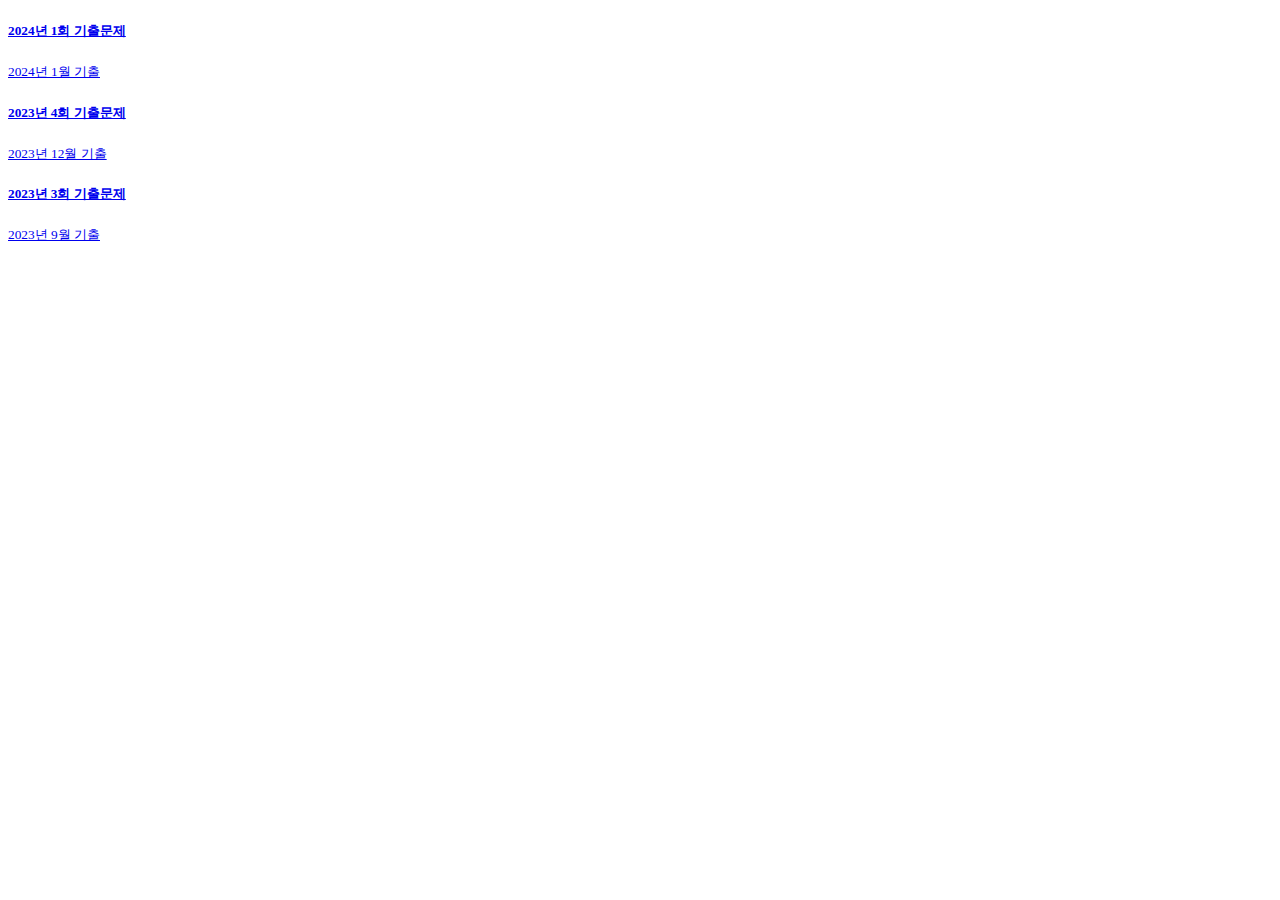
<file: src/main/resources/templates/practice.html>
<!DOCTYPE html>
<html lang="ko" xmlns:th="http://www.thymeleaf.org" th:replace="~{layout/base :: layout(~{::section}, ~{::css})}">
<head>
    <title>정보처리기사 실기</title>
    <th:block th:fragment="css">
        <link rel="stylesheet" th:href="@{/css/practice.css}">
    </th:block>
</head>
<body>
    <section th:fragment="content">
        <!-- 바디 영역 -->
        <div class="body-section text-center my-5">
            <div class="row justify-content-center">
                <div class="col-md-8">
                    <div class="list-group">
                        <a href="/practice/detail/2024-1" class="list-group-item list-group-item-action">
                            <h5 class="mb-1">2024년 1회 기출문제</h5>
                            <small class="text-muted">2024년 1월 기출</small>
                        </a>
                        <a href="/practice/detail/2023-4" class="list-group-item list-group-item-action">
                            <h5 class="mb-1">2023년 4회 기출문제</h5>
                            <small class="text-muted">2023년 12월 기출</small>
                        </a>
                        <a href="/practice/detail/2023-3" class="list-group-item list-group-item-action">
                            <h5 class="mb-1">2023년 3회 기출문제</h5>
                            <small class="text-muted">2023년 9월 기출</small>
                        </a>
                    </div>
                </div>
            </div>
        </div>
    </section>
</body>
</html>
</file>
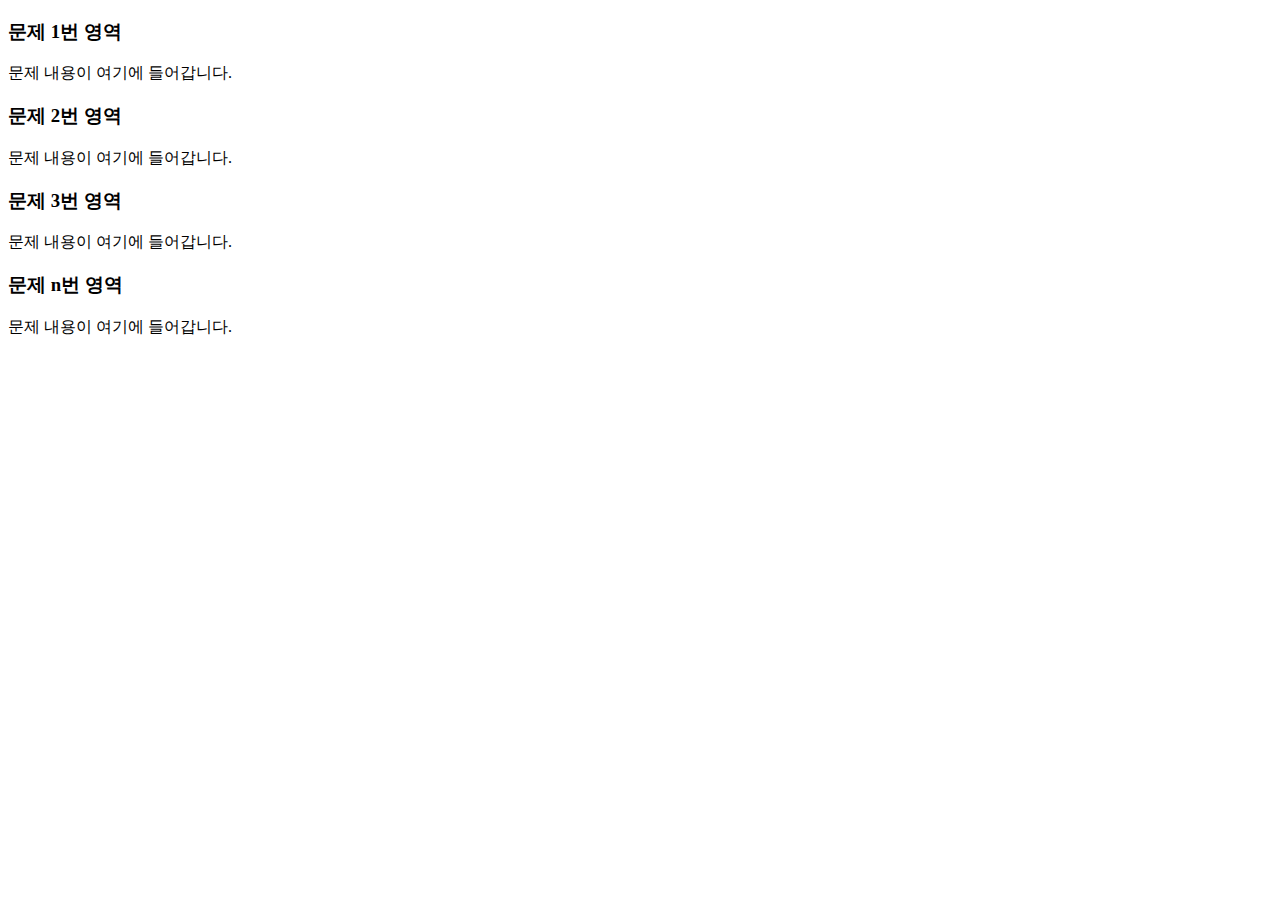
<file: src/main/resources/templates/practiceDetail.html>
<!DOCTYPE html>
<html lang="ko" xmlns:th="http://www.thymeleaf.org" th:replace="~{layout/base :: layout(~{::section}, ~{::css})}">
<head>
    <title>정보처리기사 실기</title>
    <th:block th:fragment="css">
        <link rel="stylesheet" th:href="@{/css/practiceDetail.css}">
    </th:block>
</head>
<body>
    <section th:fragment="content">
        <!-- 바디 영역 -->
        <div class="body-section">
            <div class="row justify-content-center">
                <!-- 문제 목록 영역 -->
                <div class="col-md-10">
                    <div class="practice-container">
                        <div class="practice-item">
                            <h3>문제 1번 영역</h3>
                            <div class="practice-content">
                                문제 내용이 여기에 들어갑니다.
                            </div>
                        </div>
                        <div class="practice-item">
                            <h3>문제 2번 영역</h3>
                            <div class="practice-content">
                                문제 내용이 여기에 들어갑니다.
                            </div>
                        </div>
                        <div class="practice-item">
                            <h3>문제 3번 영역</h3>
                            <div class="practice-content">
                                문제 내용이 여기에 들어갑니다.
                            </div>
                        </div>
                        <div class="practice-item">
                            <h3>문제 n번 영역</h3>
                            <div class="practice-content">
                                문제 내용이 여기에 들어갑니다.
                            </div>
                        </div>
                    </div>
                </div>
            </div>
        </div>
    </section>
</body>
</html>
</file>
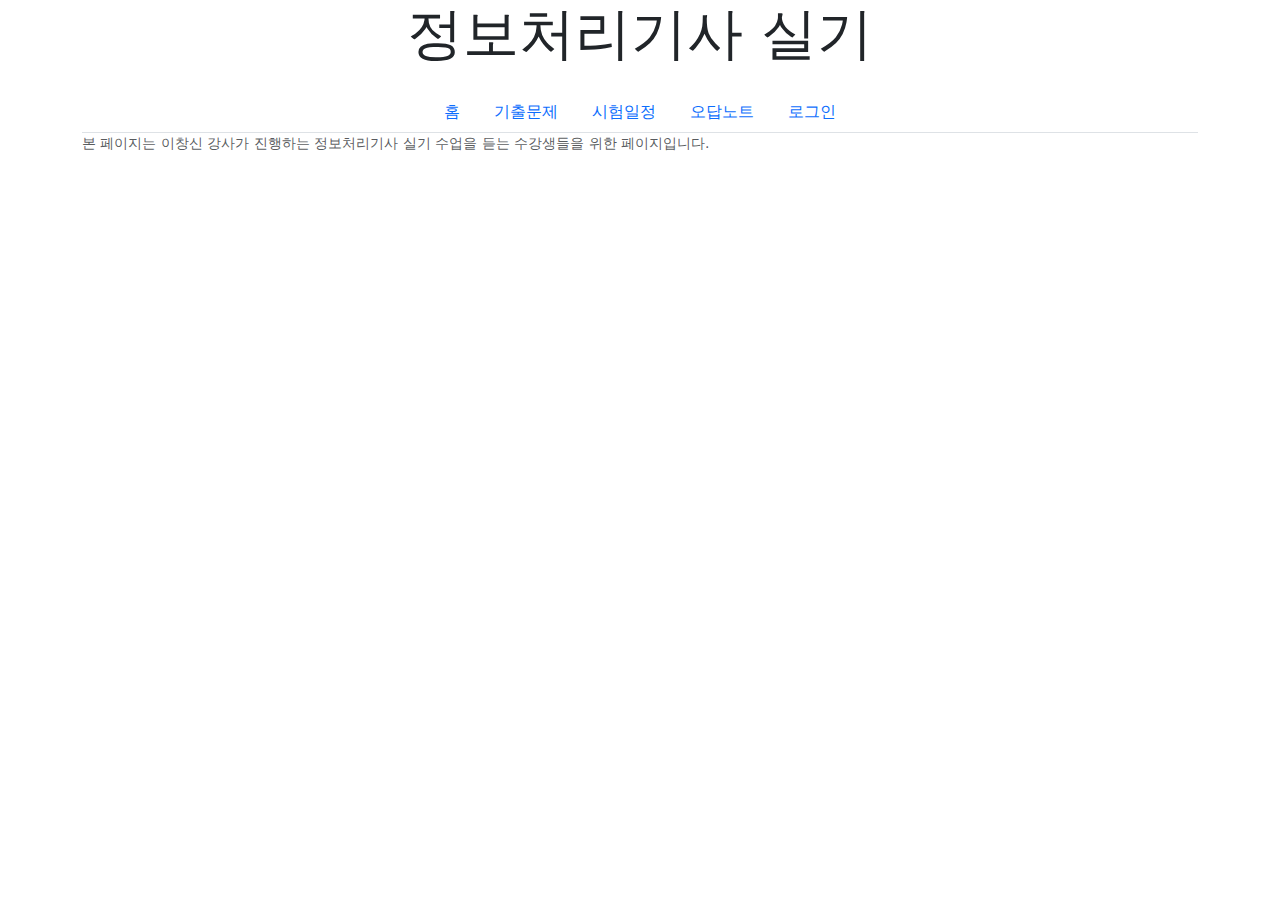
<file: src/main/resources/templates/layout/base.html>
<!DOCTYPE html>
<html lang="ko" xmlns:th="http://www.thymeleaf.org" th:fragment="layout(content, css)">
<head>
    <meta charset="UTF-8">
    <meta name="viewport" content="width=device-width, initial-scale=1.0">
    <title>정보처리기사 실기</title>
    <link href="https://cdn.jsdelivr.net/npm/bootstrap@5.3.3/dist/css/bootstrap.min.css" rel="stylesheet">
    <link rel="stylesheet" th:href="@{/css/base.css}">
    <!-- 현재 페이지의 CSS -->
    <th:block th:replace="${css}"></th:block>
</head>
<body>
    <div class="container">
        <!-- 헤더 영역 -->
        <div class="header-section text-center mb-4">
            <h1 class="display-4">정보처리기사 실기</h1>
        </div>

        <!-- 네비게이션 -->
        <nav>
            <ul class="nav nav-tabs justify-content-center">
                <li class="nav-item">
                    <a class="nav-link" th:classappend="${currentTab == 'home' ? 'active' : ''}" 
                       href="/">홈</a>
                </li>
                <li class="nav-item">
                    <a class="nav-link" th:classappend="${currentTab == 'practice' ? 'active' : ''}" 
                       href="/practice">기출문제</a>
                </li>
                <li class="nav-item">
                    <a class="nav-link" th:classappend="${currentTab == 'schedule' ? 'active' : ''}" 
                       href="/schedule">시험일정</a>
                </li>
                <li class="nav-item">
                    <a class="nav-link" th:classappend="${currentTab == 'note' ? 'active' : ''}" 
                       href="/note">오답노트</a>
                </li>
                <li class="nav-item">
                    <a class="nav-link" th:classappend="${currentTab == 'log' ? 'active' : ''}" 
                       href="/log">로그인</a>
                </li>
            </ul>
        </nav>

        <!-- 컨텐츠 영역 -->
        <main th:replace="${content}"></main>

        <!-- 푸터 영역 -->
        <footer class="footer-section">
            <p class="text-muted small footer-text">본 페이지는 이창신 강사가 진행하는 정보처리기사 실기 수업을 듣는 수강생들을 위한 페이지입니다.</p>
        </footer>
    </div>
    <script src="https://cdn.jsdelivr.net/npm/bootstrap@5.3.3/dist/js/bootstrap.bundle.min.js"></script>
</body>
</html>
</file>
